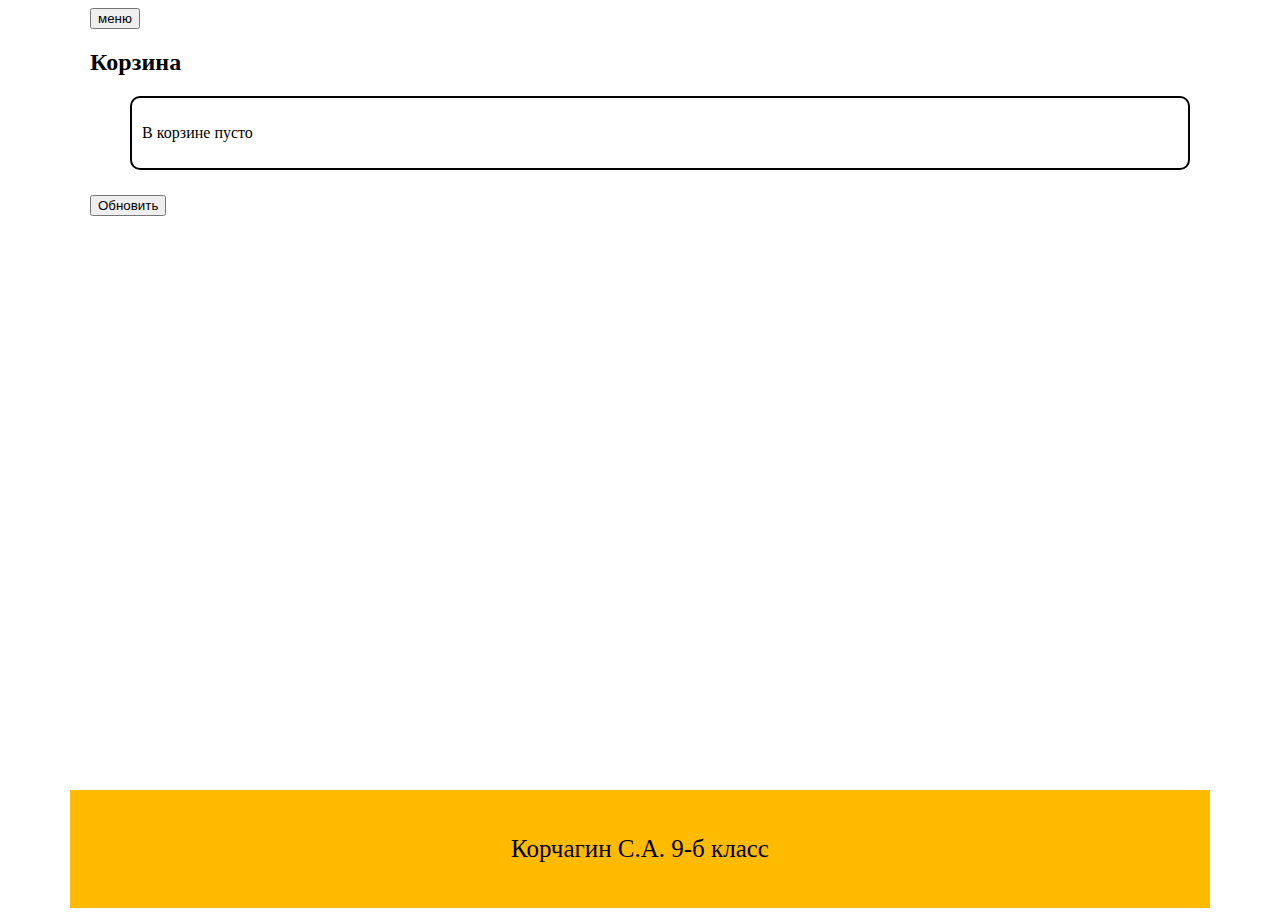
<file: basket.html>
<!DOCTYPE html>
<html lang="en">

<head>
    <meta charset="UTF-8">
    <meta name="viewport" content="width=device-width, initial-scale=1.0">
    <title>продам бананы</title>
    <link rel="stylesheet" href="css/style.css">
    <link rel="stylesheet" href="css/slider.css">
    <link rel="stylesheet" href="css/acr.css">
</head>

<body>
    <header class="header">
        <div class="container">
            <button class="btn-menu" id="menubtn">меню</button>
            <nav class="nav" id="menu">
                <ul class="nav_list">
                    <li class="nav_item">вход</li>
                    <li class="nav_item">регистрация</li>
                    <li class="nav_item">акция</li>
                    <li class="nav_item">корзина</li>
                    <li class="nav__item"><a href="index.html">Главная</a></li>
                    <li class="nav_item">
                        <div class="white" onclick="white()">
                        </div>
                    </li>
                    <li class="nav_item">
                        <div class="black" onclick="black()">
                        </div>
                    </li>
                </ul>
                <button class="burger">
                    <img src="img/Image20230802121652.png" alt="" class="bg-img">
                </button>
            </nav>
        </div>
    </header>
    <main class="main">
        <section class="gds">
            <div class="container container_gds">
                <h2 class="gds__title">Корзина</h2>
                <ul class="gds__list">
                    <li class="gds__item">
                        <p class="gds__text">В корзине пусто</p>
                    </li>
                </ul>
                <button class="gds__btn" onclick="update()">Обновить</button>
            </div>
        </section>
    </main>
    <footer class="footer">
        <div class="container container_footer">
            <p class="footer_text">Корчагин С.А. 9-б класс</p>
        </div>
    </footer>
    <script src="js/script.js"></script>
    <script src="js/menu.js"></script>
    <script src="js/themes.js"></script>
    <script src="js/basket.js"></script>
</body>

</html>
</file>
<file: css/style.css>
body{
    min-height: 100vh;
    display: flex;
    flex-direction: column;
}
main{
    flex:1 1 auto;
}
.shop {
    max-width: 700px;
    margin: 0 auto;
}

.shop_img {
    width: 100%;
}

.nav {
    list-style: none;
    display: flex;
}

.nav_item {
    margin-right: 20px;
}

.container {
    max-width: 1100px;
    margin: 0 auto;
}

.nav {
    background: #ffbb00;
    height: 30px;
    width: 50%;
    margin: 0 auto;
    display: none;
    padding: 20px;
}

.nav_list {
    display: flex;
    list-style: none;
    margin: 0 auto;
}

.active {
    display: block;
}

.maps {
    max-width: 700px;
    margin: 0 auto;
}

.container_footer {
    background: #ffbb00;
    padding: 20px;
    text-align: center;
}

.footer_text {
    font-size: 25px;
}

.white {
    border-radius: 50%;
    background-color: white;
    width: 20px;
    height: 20px;
    cursor: pointer;
}

.black {
    border-radius: 50%;
    background-color: black;
    width: 20px;
    height: 20px;
    cursor: pointer;
}
.burger{
background: transparent;
border: 0;
cursor: pointer;
}
.bg-img{
    width: 50px;
    height: 20px;
}

@media(max-width: 901px) {
    .nav_list {
        display: flex;
        flex-direction: column;
        background: skyblue;
        position: absolute;
        top: 150px;
        left: 50px;
        z-index: 2;
    }

    .container {
        max-width: 600px;
    }

}

#myVideo{
    width: 100%;
}
.video{
    position: relative;
}
.video__content{
    position: absolute;
    bottom: 0;
    width: 100%;
    background: rgba(0,0,0, 0.5);
    color: azure;
}
.video__btn{
    width: 200px;
    font-size: 18px;
    padding: 5px 15px;
    border: none;
    background-color: #000;
    color: #fff;
    cursor: pointer;
    transition: 0.3s ease-in;
}
.video__btn:hover{
    background-color: #ddd;
    color:black;
}

.basket{
    position: fixed;
    top: 100px;
    left: 50px;
    width: 100px;
    height: 100px;
    padding: 15px 25px;
    background-color: #11b088;
    border-radius: 10px;
    border: 1px solid black;
    cursor: pointer;
}

.basket__img{
    width: 80%;
}
.price{
    margin: 0;
    text-align: center;
}

.gds__list{
    list-style: none;
}
.gds__item{
    padding: 10px;
    border:  2px solid black;
    border-radius: 10px;
    margin-bottom: 25px;
}
.none{
    display: none;
}
</file>
<file: css/slider.css>
/**
 * ItcSlider
 * @version 1.0.1
 * @author https://github.com/itchief
 * @copyright Alexander Maltsev 2020 - 2023
 * @license MIT (https://github.com/itchief/ui-components/blob/master/LICENSE)
 * @tutorial https://itchief.ru/javascript/slider
 */

.itc-slider {
  position: relative;
}

.itc-slider-wrapper {
  overflow: hidden;
  background-color: #eee;
}

.itc-slider-items {
  display: flex;
  transition: transform 0.5s ease;
  will-change: transform;
}

.itc-slider-transition-none {
  transition: none;
}

.itc-slider-item {
  flex: 0 0 100%;
  max-width: 100%;
  user-select: none;
  will-change: transform;
}

/* кнопки влево и вправо */
.itc-slider-btn {
  position: absolute;
  top: 50%;
  display: flex;
  justify-content: center;
  align-items: center;
  width: 40px;
  height: 50px;
  color: #fff;
  text-align: center;
  background: rgb(0 0 0 / 20%);
  border: none;
  transform: translateY(-50%);
  cursor: pointer;
}

.itc-slider-btn-hide {
  display: none;
}

.itc-slider-btn-prev {
  left: 0;
}

.itc-slider-btn-next {
  right: 0;
}

.itc-slider-btn:hover,
.itc-slider-btn:focus {
  color: #fff;
  text-decoration: none;
  background: rgb(0 0 0 / 30%);
  outline: 0;
}

.itc-slider-btn::before {
  content: "";
  display: inline-block;
  width: 20px;
  height: 20px;
  background: transparent no-repeat center center;
  background-size: 100% 100%;
}

.itc-slider-btn-prev::before {
  background-image: url("data:image/svg+xml;charset=utf8,%3Csvg xmlns='http://www.w3.org/2000/svg' fill='%23fff' viewBox='0 0 8 8'%3E%3Cpath d='M5.25 0l-4 4 4 4 1.5-1.5-2.5-2.5 2.5-2.5-1.5-1.5z'/%3E%3C/svg%3E");
}

.itc-slider-btn-next::before {
  background-image: url("data:image/svg+xml;charset=utf8,%3Csvg xmlns='http://www.w3.org/2000/svg' fill='%23fff' viewBox='0 0 8 8'%3E%3Cpath d='M2.75 0l-1.5 1.5 2.5 2.5-2.5 2.5 1.5 1.5 4-4-4-4z'/%3E%3C/svg%3E");
}

/* индикаторы */
.itc-slider-indicators {
  position: absolute;
  right: 0;
  bottom: 0;
  left: 0;
  z-index: 15;
  display: flex;
  justify-content: center;
  margin: 0 15%;
  padding-left: 0;
  list-style: none;
}

.itc-slider-indicator {
  flex: 0 1 auto;
  box-sizing: content-box;
  width: 30px;
  height: 5px;
  margin-right: 3px;
  margin-left: 3px;
  text-indent: -999px;
  background-color: rgb(255 255 255 / 50%);
  background-clip: padding-box;
  border-top: 15px solid transparent;
  border-bottom: 15px solid transparent;
  cursor: pointer;
}

.itc-slider-indicator-active {
  background-color: rgb(255 255 255 / 90%);
}
</file>
<file: css/acr.css>
.accordion__item {
  margin-bottom: 0.5rem;
  border-radius: 0.25rem;
  box-shadow: 0 0.125rem 0.25rem rgb(0 0 0 / 15%);
}

.accordion__header {
  display: flex;
  justify-content: space-between;
  align-items: center;
  padding: 0.75rem 1rem;
  color: #fff;
  font-weight: 500;
  background-color: #0d6efd;
  border-top-left-radius: 0.25rem;
  border-top-right-radius: 0.25rem;
  cursor: pointer;
  transition: background-color 0.2s ease-out;
}

.accordion__header::after {
  flex-shrink: 0;
  width: 1.25rem;
  height: 1.25rem;
  margin-left: auto;
  background-image: url("data:image/svg+xml,%3csvg xmlns='http://www.w3.org/2000/svg' viewBox='0 0 16 16' fill='%23ffffff'%3e%3cpath fill-rule='evenodd' d='M1.646 4.646a.5.5 0 0 1 .708 0L8 10.293l5.646-5.647a.5.5 0 0 1 .708.708l-6 6a.5.5 0 0 1-.708 0l-6-6a.5.5 0 0 1 0-.708z'/%3e%3c/svg%3e");
  background-repeat: no-repeat;
  background-size: 1.25rem;
  content: "";
}

.accordion__item_show .accordion__header::after {
  transform: rotate(-180deg);
}

.accordion__header:hover {
  background-color: #0b5ed7;
}

.accordion__item_hidden .accordion__header {
  border-bottom-right-radius: 0.25rem;
  border-bottom-left-radius: 0.25rem;
}

.accordion__body {
  padding: 0.75rem 1rem;
  overflow: hidden;
  background: #fff;
  border-bottom-right-radius: 0.25rem;
  border-bottom-left-radius: 0.25rem;
}

.accordion__item:not(.accordion__item_show) .accordion__header {
  border-bottom-right-radius: 0.25rem;
  border-bottom-left-radius: 0.25rem;
}

.accordion__item:not(.accordion__item_show) .accordion__body {
  display: none;
}
</file>
